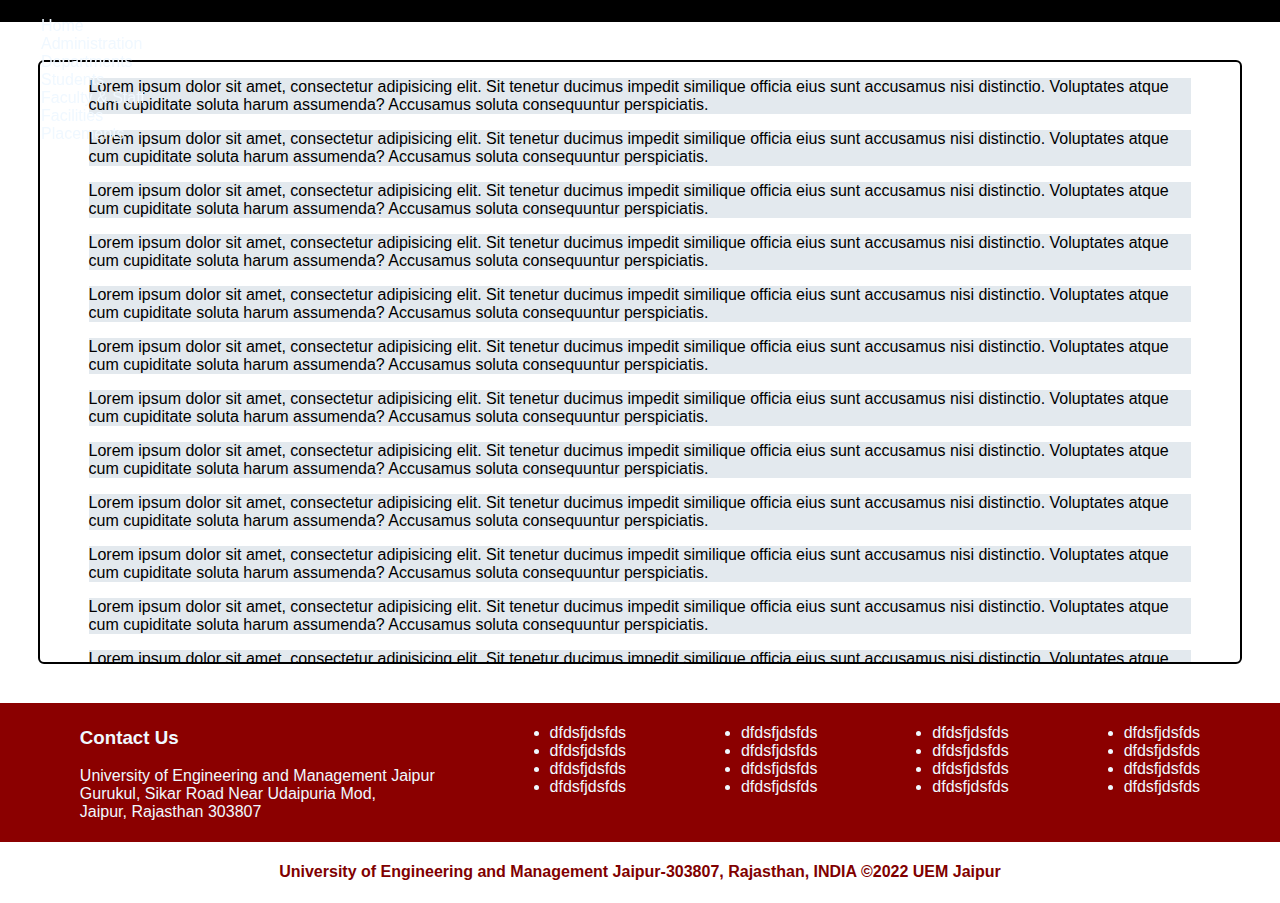
<file: announcement.html>
<!DOCTYPE html>
<html lang="en">
<head>
    <meta charset="UTF-8">
    <meta http-equiv="X-UA-Compatible" content="IE=edge">
    <meta name="viewport" content="width=device-width, initial-scale=1.0">
    <title>Announcements | University of Engineering and Management</title>
    <link rel="stylesheet" href="css/style.css">
</head>
<body>
    <nav>
        <ul>
            <li>Home</li>
            <li>Administration</li>
            <li>Departments</li>
            <li>Students</li>
            <li>Faculty & Staff</li>
            <li>Facilities</li>
            <li>Placements</li>
        </ul>
    </nav>
    <div class="notice-page-body">
        <div class="announ-body">
            <div class="notice-card">
                <p>Lorem ipsum dolor sit amet, consectetur adipisicing elit. Sit tenetur ducimus impedit similique officia eius sunt accusamus nisi distinctio. Voluptates atque cum cupiditate soluta harum assumenda? Accusamus soluta consequuntur perspiciatis.</p>
            </div>
            <div class="notice-card">
                <p>Lorem ipsum dolor sit amet, consectetur adipisicing elit. Sit tenetur ducimus impedit similique officia eius sunt accusamus nisi distinctio. Voluptates atque cum cupiditate soluta harum assumenda? Accusamus soluta consequuntur perspiciatis.</p>
            </div>
            <div class="notice-card">
                <p>Lorem ipsum dolor sit amet, consectetur adipisicing elit. Sit tenetur ducimus impedit similique officia eius sunt accusamus nisi distinctio. Voluptates atque cum cupiditate soluta harum assumenda? Accusamus soluta consequuntur perspiciatis.</p>
            </div>
            <div class="notice-card">
                <p>Lorem ipsum dolor sit amet, consectetur adipisicing elit. Sit tenetur ducimus impedit similique officia eius sunt accusamus nisi distinctio. Voluptates atque cum cupiditate soluta harum assumenda? Accusamus soluta consequuntur perspiciatis.</p>
            </div>
            <div class="notice-card">
                <p>Lorem ipsum dolor sit amet, consectetur adipisicing elit. Sit tenetur ducimus impedit similique officia eius sunt accusamus nisi distinctio. Voluptates atque cum cupiditate soluta harum assumenda? Accusamus soluta consequuntur perspiciatis.</p>
            </div>
            <div class="notice-card">
                <p>Lorem ipsum dolor sit amet, consectetur adipisicing elit. Sit tenetur ducimus impedit similique officia eius sunt accusamus nisi distinctio. Voluptates atque cum cupiditate soluta harum assumenda? Accusamus soluta consequuntur perspiciatis.</p>
            </div>
            <div class="notice-card">
                <p>Lorem ipsum dolor sit amet, consectetur adipisicing elit. Sit tenetur ducimus impedit similique officia eius sunt accusamus nisi distinctio. Voluptates atque cum cupiditate soluta harum assumenda? Accusamus soluta consequuntur perspiciatis.</p>
            </div>
            <div class="notice-card">
                <p>Lorem ipsum dolor sit amet, consectetur adipisicing elit. Sit tenetur ducimus impedit similique officia eius sunt accusamus nisi distinctio. Voluptates atque cum cupiditate soluta harum assumenda? Accusamus soluta consequuntur perspiciatis.</p>
            </div>
            <div class="notice-card">
                <p>Lorem ipsum dolor sit amet, consectetur adipisicing elit. Sit tenetur ducimus impedit similique officia eius sunt accusamus nisi distinctio. Voluptates atque cum cupiditate soluta harum assumenda? Accusamus soluta consequuntur perspiciatis.</p>
            </div>
            <div class="notice-card">
                <p>Lorem ipsum dolor sit amet, consectetur adipisicing elit. Sit tenetur ducimus impedit similique officia eius sunt accusamus nisi distinctio. Voluptates atque cum cupiditate soluta harum assumenda? Accusamus soluta consequuntur perspiciatis.</p>
            </div>
            <div class="notice-card">
                <p>Lorem ipsum dolor sit amet, consectetur adipisicing elit. Sit tenetur ducimus impedit similique officia eius sunt accusamus nisi distinctio. Voluptates atque cum cupiditate soluta harum assumenda? Accusamus soluta consequuntur perspiciatis.</p>
            </div>
            <div class="notice-card">
                <p>Lorem ipsum dolor sit amet, consectetur adipisicing elit. Sit tenetur ducimus impedit similique officia eius sunt accusamus nisi distinctio. Voluptates atque cum cupiditate soluta harum assumenda? Accusamus soluta consequuntur perspiciatis.</p>
            </div>
            <div class="notice-card">
                <p>Lorem ipsum dolor sit amet, consectetur adipisicing elit. Sit tenetur ducimus impedit similique officia eius sunt accusamus nisi distinctio. Voluptates atque cum cupiditate soluta harum assumenda? Accusamus soluta consequuntur perspiciatis.</p>
            </div>
            <div class="notice-card">
                <p>Lorem ipsum dolor sit amet, consectetur adipisicing elit. Sit tenetur ducimus impedit similique officia eius sunt accusamus nisi distinctio. Voluptates atque cum cupiditate soluta harum assumenda? Accusamus soluta consequuntur perspiciatis.</p>
            </div>
            <div class="notice-card">
                <p>Lorem ipsum dolor sit amet, consectetur adipisicing elit. Sit tenetur ducimus impedit similique officia eius sunt accusamus nisi distinctio. Voluptates atque cum cupiditate soluta harum assumenda? Accusamus soluta consequuntur perspiciatis.</p>
            </div>
            <div class="notice-card">
                <p>Lorem ipsum dolor sit amet, consectetur adipisicing elit. Sit tenetur ducimus impedit similique officia eius sunt accusamus nisi distinctio. Voluptates atque cum cupiditate soluta harum assumenda? Accusamus soluta consequuntur perspiciatis.</p>
            </div>
            <div class="notice-card">
                <p>Lorem ipsum dolor sit amet, consectetur adipisicing elit. Sit tenetur ducimus impedit similique officia eius sunt accusamus nisi distinctio. Voluptates atque cum cupiditate soluta harum assumenda? Accusamus soluta consequuntur perspiciatis.</p>
            </div>
            <div class="notice-card">
                <p>Lorem ipsum dolor sit amet, consectetur adipisicing elit. Sit tenetur ducimus impedit similique officia eius sunt accusamus nisi distinctio. Voluptates atque cum cupiditate soluta harum assumenda? Accusamus soluta consequuntur perspiciatis.</p>
            </div>
            <div class="notice-card">
                <p>Lorem ipsum dolor sit amet, consectetur adipisicing elit. Sit tenetur ducimus impedit similique officia eius sunt accusamus nisi distinctio. Voluptates atque cum cupiditate soluta harum assumenda? Accusamus soluta consequuntur perspiciatis.</p>
            </div>
            <div class="notice-card">
                <p>Lorem ipsum dolor sit amet, consectetur adipisicing elit. Sit tenetur ducimus impedit similique officia eius sunt accusamus nisi distinctio. Voluptates atque cum cupiditate soluta harum assumenda? Accusamus soluta consequuntur perspiciatis.</p>
            </div>
        </div>
    </div>

    <div class="footer">
        <div>
            <h3>Contact Us</h3>
            <p>University of Engineering and Management Jaipur<br>Gurukul, Sikar Road Near Udaipuria Mod,<br> Jaipur, Rajasthan 303807</p>
        </div>
        <div>
            <ul>
                <li>dfdsfjdsfds</li>
                <li>dfdsfjdsfds</li>
                <li>dfdsfjdsfds</li>
                <li>dfdsfjdsfds</li>
            </ul>
        </div>
        <div>
            <ul>
                <li>dfdsfjdsfds</li>
                <li>dfdsfjdsfds</li>
                <li>dfdsfjdsfds</li>
                <li>dfdsfjdsfds</li>
            </ul>
        </div>
        <div>
            <ul>
                <li>dfdsfjdsfds</li>
                <li>dfdsfjdsfds</li>
                <li>dfdsfjdsfds</li>
                <li>dfdsfjdsfds</li>
            </ul>
        </div>
        <div>
            <ul>
                <li>dfdsfjdsfds</li>
                <li>dfdsfjdsfds</li>
                <li>dfdsfjdsfds</li>
                <li>dfdsfjdsfds</li>
            </ul>
        </div>
    </div>
    <footer>
        <h4>University of Engineering and Management Jaipur-303807, Rajasthan, INDIA ©2022 UEM Jaipur</h4>
    </footer>
    
</body>
</html>
</file>
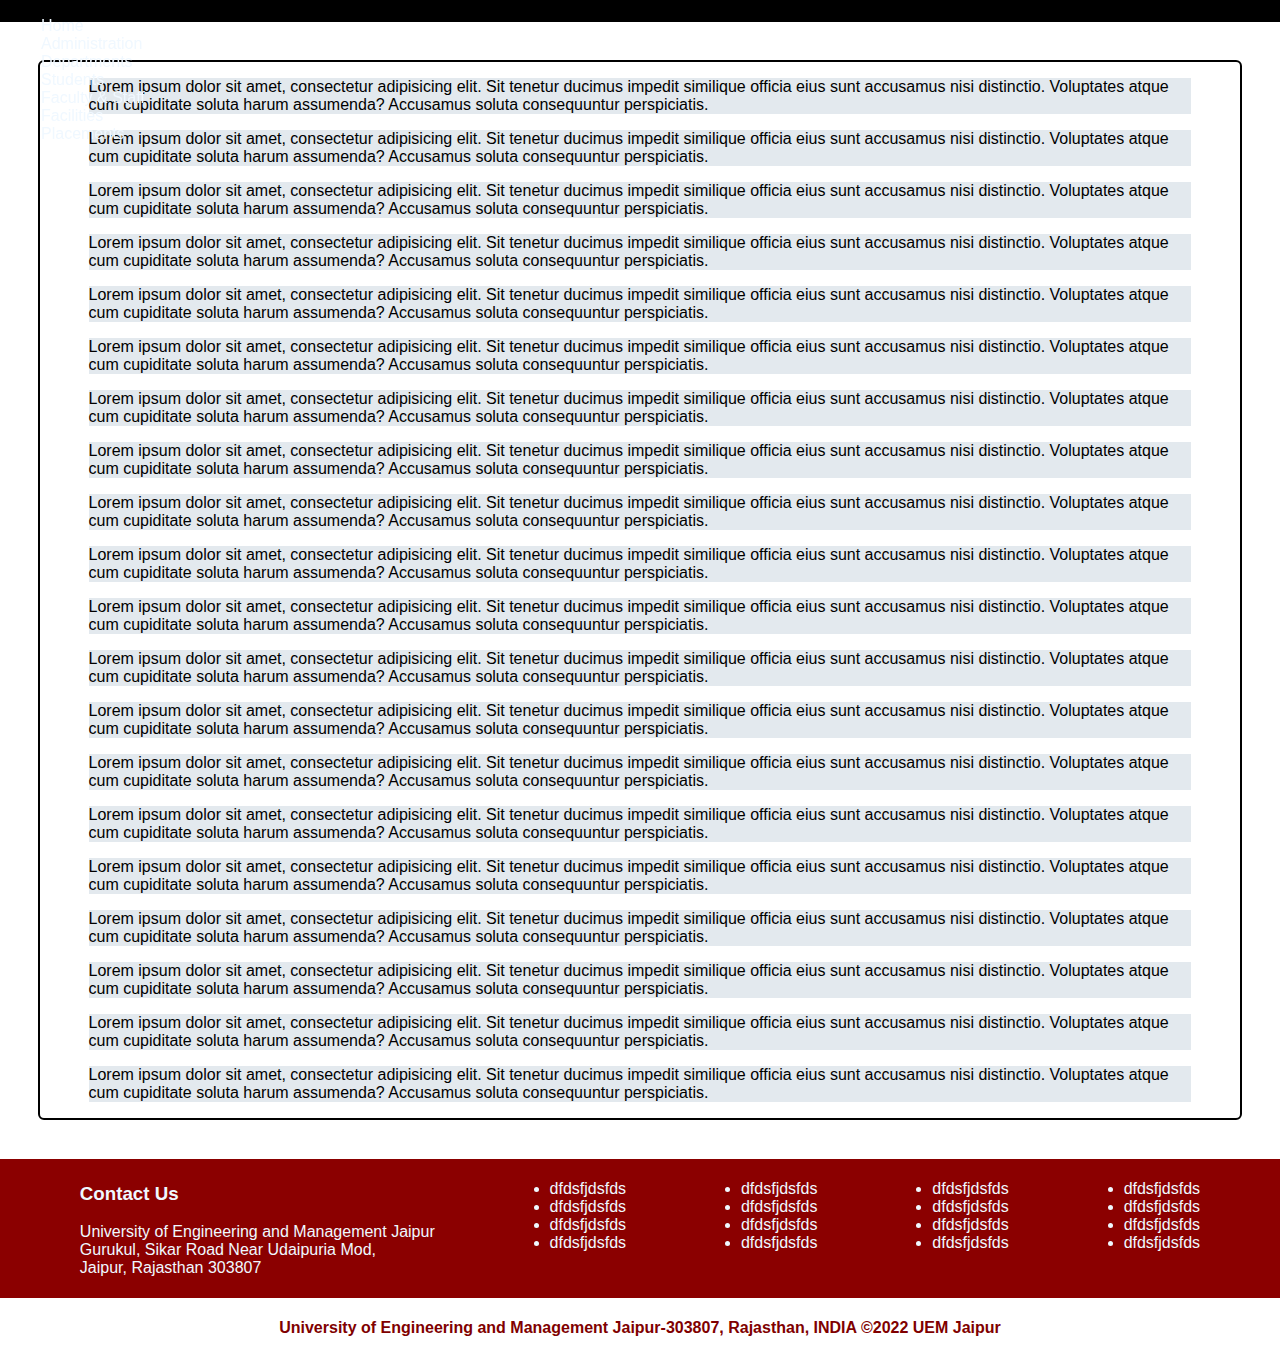
<file: events.html>
<!DOCTYPE html>
<html lang="en">
<head>
    <meta charset="UTF-8">
    <meta http-equiv="X-UA-Compatible" content="IE=edge">
    <meta name="viewport" content="width=device-width, initial-scale=1.0">
    <title>Events | University of Engineering and Management</title>
    <link rel="stylesheet" href="css/style.css">
</head>
<body>
    <nav>
        <ul>
            <li>Home</li>
            <li>Administration</li>
            <li>Departments</li>
            <li>Students</li>
            <li>Faculty & Staff</li>
            <li>Facilities</li>
            <li>Placements</li>
        </ul>
    </nav>
    <div class="notice-page-body">
        <div class="notice-body">
            <div class="notice-card">
                <p>Lorem ipsum dolor sit amet, consectetur adipisicing elit. Sit tenetur ducimus impedit similique officia eius sunt accusamus nisi distinctio. Voluptates atque cum cupiditate soluta harum assumenda? Accusamus soluta consequuntur perspiciatis.</p>
            </div>
            <div class="notice-card">
                <p>Lorem ipsum dolor sit amet, consectetur adipisicing elit. Sit tenetur ducimus impedit similique officia eius sunt accusamus nisi distinctio. Voluptates atque cum cupiditate soluta harum assumenda? Accusamus soluta consequuntur perspiciatis.</p>
            </div>
            <div class="notice-card">
                <p>Lorem ipsum dolor sit amet, consectetur adipisicing elit. Sit tenetur ducimus impedit similique officia eius sunt accusamus nisi distinctio. Voluptates atque cum cupiditate soluta harum assumenda? Accusamus soluta consequuntur perspiciatis.</p>
            </div>
            <div class="notice-card">
                <p>Lorem ipsum dolor sit amet, consectetur adipisicing elit. Sit tenetur ducimus impedit similique officia eius sunt accusamus nisi distinctio. Voluptates atque cum cupiditate soluta harum assumenda? Accusamus soluta consequuntur perspiciatis.</p>
            </div>
            <div class="notice-card">
                <p>Lorem ipsum dolor sit amet, consectetur adipisicing elit. Sit tenetur ducimus impedit similique officia eius sunt accusamus nisi distinctio. Voluptates atque cum cupiditate soluta harum assumenda? Accusamus soluta consequuntur perspiciatis.</p>
            </div>
            <div class="notice-card">
                <p>Lorem ipsum dolor sit amet, consectetur adipisicing elit. Sit tenetur ducimus impedit similique officia eius sunt accusamus nisi distinctio. Voluptates atque cum cupiditate soluta harum assumenda? Accusamus soluta consequuntur perspiciatis.</p>
            </div>
            <div class="notice-card">
                <p>Lorem ipsum dolor sit amet, consectetur adipisicing elit. Sit tenetur ducimus impedit similique officia eius sunt accusamus nisi distinctio. Voluptates atque cum cupiditate soluta harum assumenda? Accusamus soluta consequuntur perspiciatis.</p>
            </div>
            <div class="notice-card">
                <p>Lorem ipsum dolor sit amet, consectetur adipisicing elit. Sit tenetur ducimus impedit similique officia eius sunt accusamus nisi distinctio. Voluptates atque cum cupiditate soluta harum assumenda? Accusamus soluta consequuntur perspiciatis.</p>
            </div>
            <div class="notice-card">
                <p>Lorem ipsum dolor sit amet, consectetur adipisicing elit. Sit tenetur ducimus impedit similique officia eius sunt accusamus nisi distinctio. Voluptates atque cum cupiditate soluta harum assumenda? Accusamus soluta consequuntur perspiciatis.</p>
            </div>
            <div class="notice-card">
                <p>Lorem ipsum dolor sit amet, consectetur adipisicing elit. Sit tenetur ducimus impedit similique officia eius sunt accusamus nisi distinctio. Voluptates atque cum cupiditate soluta harum assumenda? Accusamus soluta consequuntur perspiciatis.</p>
            </div>
            <div class="notice-card">
                <p>Lorem ipsum dolor sit amet, consectetur adipisicing elit. Sit tenetur ducimus impedit similique officia eius sunt accusamus nisi distinctio. Voluptates atque cum cupiditate soluta harum assumenda? Accusamus soluta consequuntur perspiciatis.</p>
            </div>
            <div class="notice-card">
                <p>Lorem ipsum dolor sit amet, consectetur adipisicing elit. Sit tenetur ducimus impedit similique officia eius sunt accusamus nisi distinctio. Voluptates atque cum cupiditate soluta harum assumenda? Accusamus soluta consequuntur perspiciatis.</p>
            </div>
            <div class="notice-card">
                <p>Lorem ipsum dolor sit amet, consectetur adipisicing elit. Sit tenetur ducimus impedit similique officia eius sunt accusamus nisi distinctio. Voluptates atque cum cupiditate soluta harum assumenda? Accusamus soluta consequuntur perspiciatis.</p>
            </div>
            <div class="notice-card">
                <p>Lorem ipsum dolor sit amet, consectetur adipisicing elit. Sit tenetur ducimus impedit similique officia eius sunt accusamus nisi distinctio. Voluptates atque cum cupiditate soluta harum assumenda? Accusamus soluta consequuntur perspiciatis.</p>
            </div>
            <div class="notice-card">
                <p>Lorem ipsum dolor sit amet, consectetur adipisicing elit. Sit tenetur ducimus impedit similique officia eius sunt accusamus nisi distinctio. Voluptates atque cum cupiditate soluta harum assumenda? Accusamus soluta consequuntur perspiciatis.</p>
            </div>
            <div class="notice-card">
                <p>Lorem ipsum dolor sit amet, consectetur adipisicing elit. Sit tenetur ducimus impedit similique officia eius sunt accusamus nisi distinctio. Voluptates atque cum cupiditate soluta harum assumenda? Accusamus soluta consequuntur perspiciatis.</p>
            </div>
            <div class="notice-card">
                <p>Lorem ipsum dolor sit amet, consectetur adipisicing elit. Sit tenetur ducimus impedit similique officia eius sunt accusamus nisi distinctio. Voluptates atque cum cupiditate soluta harum assumenda? Accusamus soluta consequuntur perspiciatis.</p>
            </div>
            <div class="notice-card">
                <p>Lorem ipsum dolor sit amet, consectetur adipisicing elit. Sit tenetur ducimus impedit similique officia eius sunt accusamus nisi distinctio. Voluptates atque cum cupiditate soluta harum assumenda? Accusamus soluta consequuntur perspiciatis.</p>
            </div>
            <div class="notice-card">
                <p>Lorem ipsum dolor sit amet, consectetur adipisicing elit. Sit tenetur ducimus impedit similique officia eius sunt accusamus nisi distinctio. Voluptates atque cum cupiditate soluta harum assumenda? Accusamus soluta consequuntur perspiciatis.</p>
            </div>
            <div class="notice-card">
                <p>Lorem ipsum dolor sit amet, consectetur adipisicing elit. Sit tenetur ducimus impedit similique officia eius sunt accusamus nisi distinctio. Voluptates atque cum cupiditate soluta harum assumenda? Accusamus soluta consequuntur perspiciatis.</p>
            </div>
        </div>
    </div>

    <div class="footer">
        <div>
            <h3>Contact Us</h3>
            <p>University of Engineering and Management Jaipur<br>Gurukul, Sikar Road Near Udaipuria Mod,<br> Jaipur, Rajasthan 303807</p>
        </div>
        <div>
            <ul>
                <li>dfdsfjdsfds</li>
                <li>dfdsfjdsfds</li>
                <li>dfdsfjdsfds</li>
                <li>dfdsfjdsfds</li>
            </ul>
        </div>
        <div>
            <ul>
                <li>dfdsfjdsfds</li>
                <li>dfdsfjdsfds</li>
                <li>dfdsfjdsfds</li>
                <li>dfdsfjdsfds</li>
            </ul>
        </div>
        <div>
            <ul>
                <li>dfdsfjdsfds</li>
                <li>dfdsfjdsfds</li>
                <li>dfdsfjdsfds</li>
                <li>dfdsfjdsfds</li>
            </ul>
        </div>
        <div>
            <ul>
                <li>dfdsfjdsfds</li>
                <li>dfdsfjdsfds</li>
                <li>dfdsfjdsfds</li>
                <li>dfdsfjdsfds</li>
            </ul>
        </div>
    </div>
    <footer>
        <h4>University of Engineering and Management Jaipur-303807, Rajasthan, INDIA ©2022 UEM Jaipur</h4>
    </footer>
    
</body>
</html>
</file>
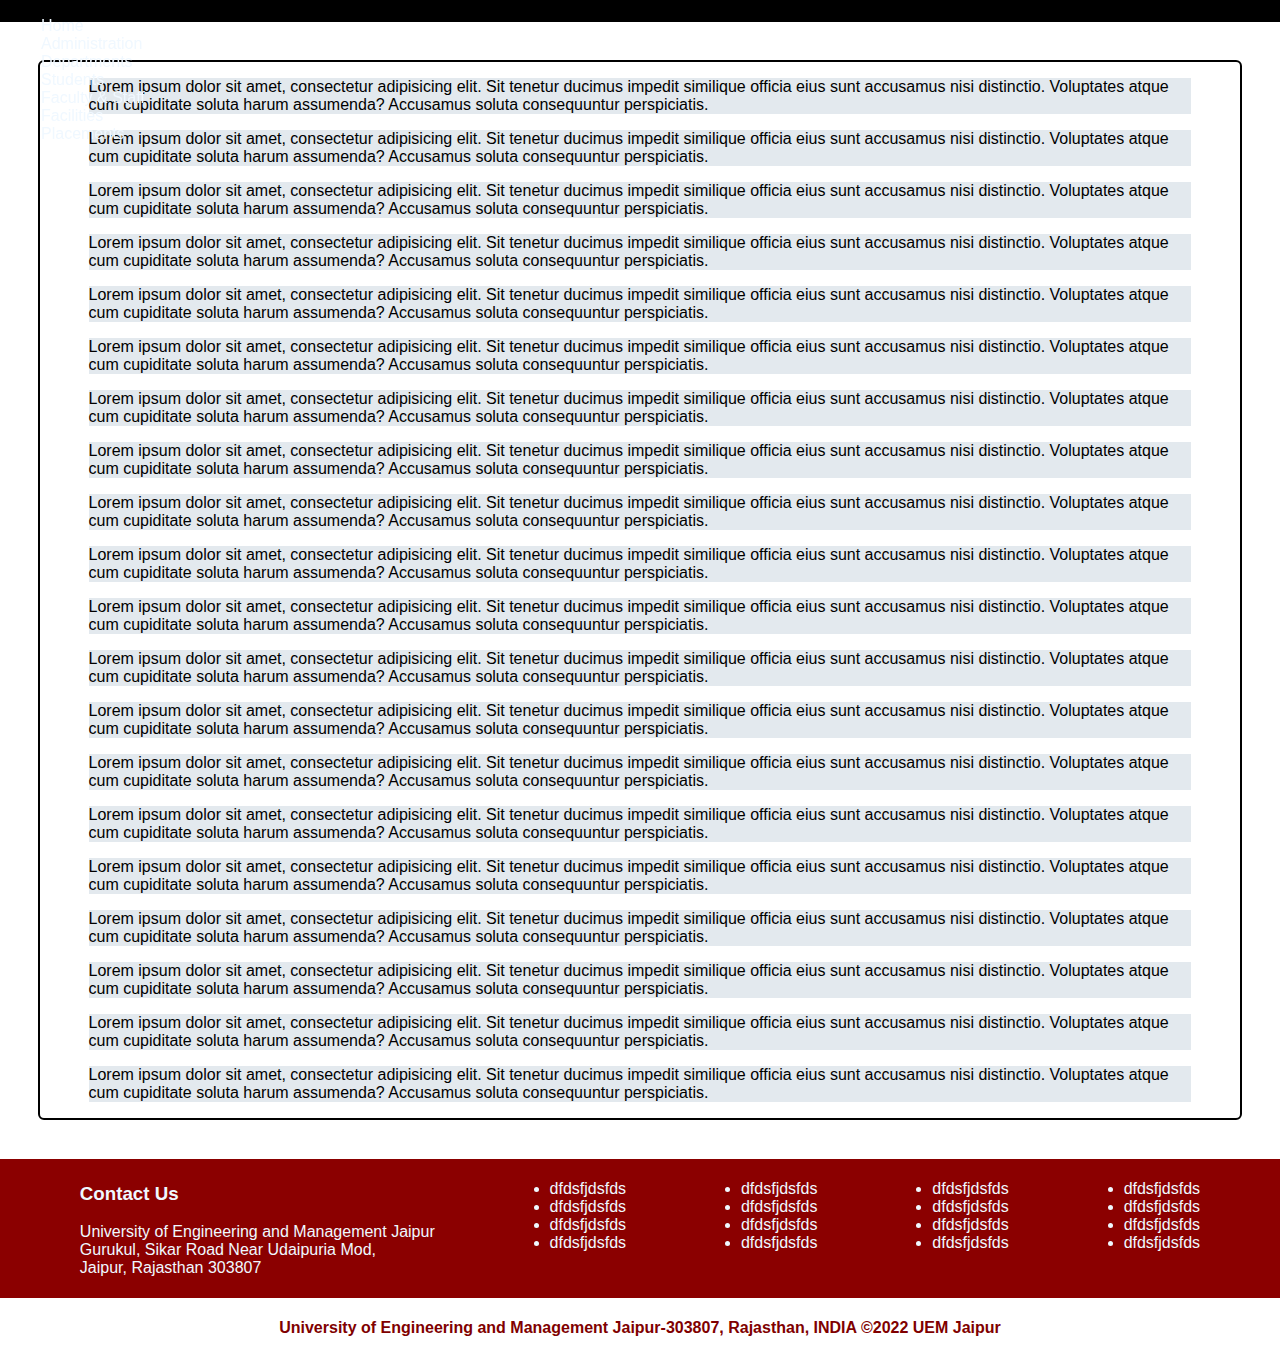
<file: notice.html>
<!DOCTYPE html>
<html lang="en">
<head>
    <meta charset="UTF-8">
    <meta http-equiv="X-UA-Compatible" content="IE=edge">
    <meta name="viewport" content="width=device-width, initial-scale=1.0">
    <title>Notice | University of Engineering and Management</title>
    <link rel="stylesheet" href="css/style.css">
</head>
<body>
    <nav>
        <ul>
            <li>Home</li>
            <li>Administration</li>
            <li>Departments</li>
            <li>Students</li>
            <li>Faculty & Staff</li>
            <li>Facilities</li>
            <li>Placements</li>
        </ul>
    </nav>
    <div class="notice-page-body">
        <div class="notice-body">
            <div class="notice-card">
                <p>Lorem ipsum dolor sit amet, consectetur adipisicing elit. Sit tenetur ducimus impedit similique officia eius sunt accusamus nisi distinctio. Voluptates atque cum cupiditate soluta harum assumenda? Accusamus soluta consequuntur perspiciatis.</p>
            </div>
            <div class="notice-card">
                <p>Lorem ipsum dolor sit amet, consectetur adipisicing elit. Sit tenetur ducimus impedit similique officia eius sunt accusamus nisi distinctio. Voluptates atque cum cupiditate soluta harum assumenda? Accusamus soluta consequuntur perspiciatis.</p>
            </div>
            <div class="notice-card">
                <p>Lorem ipsum dolor sit amet, consectetur adipisicing elit. Sit tenetur ducimus impedit similique officia eius sunt accusamus nisi distinctio. Voluptates atque cum cupiditate soluta harum assumenda? Accusamus soluta consequuntur perspiciatis.</p>
            </div>
            <div class="notice-card">
                <p>Lorem ipsum dolor sit amet, consectetur adipisicing elit. Sit tenetur ducimus impedit similique officia eius sunt accusamus nisi distinctio. Voluptates atque cum cupiditate soluta harum assumenda? Accusamus soluta consequuntur perspiciatis.</p>
            </div>
            <div class="notice-card">
                <p>Lorem ipsum dolor sit amet, consectetur adipisicing elit. Sit tenetur ducimus impedit similique officia eius sunt accusamus nisi distinctio. Voluptates atque cum cupiditate soluta harum assumenda? Accusamus soluta consequuntur perspiciatis.</p>
            </div>
            <div class="notice-card">
                <p>Lorem ipsum dolor sit amet, consectetur adipisicing elit. Sit tenetur ducimus impedit similique officia eius sunt accusamus nisi distinctio. Voluptates atque cum cupiditate soluta harum assumenda? Accusamus soluta consequuntur perspiciatis.</p>
            </div>
            <div class="notice-card">
                <p>Lorem ipsum dolor sit amet, consectetur adipisicing elit. Sit tenetur ducimus impedit similique officia eius sunt accusamus nisi distinctio. Voluptates atque cum cupiditate soluta harum assumenda? Accusamus soluta consequuntur perspiciatis.</p>
            </div>
            <div class="notice-card">
                <p>Lorem ipsum dolor sit amet, consectetur adipisicing elit. Sit tenetur ducimus impedit similique officia eius sunt accusamus nisi distinctio. Voluptates atque cum cupiditate soluta harum assumenda? Accusamus soluta consequuntur perspiciatis.</p>
            </div>
            <div class="notice-card">
                <p>Lorem ipsum dolor sit amet, consectetur adipisicing elit. Sit tenetur ducimus impedit similique officia eius sunt accusamus nisi distinctio. Voluptates atque cum cupiditate soluta harum assumenda? Accusamus soluta consequuntur perspiciatis.</p>
            </div>
            <div class="notice-card">
                <p>Lorem ipsum dolor sit amet, consectetur adipisicing elit. Sit tenetur ducimus impedit similique officia eius sunt accusamus nisi distinctio. Voluptates atque cum cupiditate soluta harum assumenda? Accusamus soluta consequuntur perspiciatis.</p>
            </div>
            <div class="notice-card">
                <p>Lorem ipsum dolor sit amet, consectetur adipisicing elit. Sit tenetur ducimus impedit similique officia eius sunt accusamus nisi distinctio. Voluptates atque cum cupiditate soluta harum assumenda? Accusamus soluta consequuntur perspiciatis.</p>
            </div>
            <div class="notice-card">
                <p>Lorem ipsum dolor sit amet, consectetur adipisicing elit. Sit tenetur ducimus impedit similique officia eius sunt accusamus nisi distinctio. Voluptates atque cum cupiditate soluta harum assumenda? Accusamus soluta consequuntur perspiciatis.</p>
            </div>
            <div class="notice-card">
                <p>Lorem ipsum dolor sit amet, consectetur adipisicing elit. Sit tenetur ducimus impedit similique officia eius sunt accusamus nisi distinctio. Voluptates atque cum cupiditate soluta harum assumenda? Accusamus soluta consequuntur perspiciatis.</p>
            </div>
            <div class="notice-card">
                <p>Lorem ipsum dolor sit amet, consectetur adipisicing elit. Sit tenetur ducimus impedit similique officia eius sunt accusamus nisi distinctio. Voluptates atque cum cupiditate soluta harum assumenda? Accusamus soluta consequuntur perspiciatis.</p>
            </div>
            <div class="notice-card">
                <p>Lorem ipsum dolor sit amet, consectetur adipisicing elit. Sit tenetur ducimus impedit similique officia eius sunt accusamus nisi distinctio. Voluptates atque cum cupiditate soluta harum assumenda? Accusamus soluta consequuntur perspiciatis.</p>
            </div>
            <div class="notice-card">
                <p>Lorem ipsum dolor sit amet, consectetur adipisicing elit. Sit tenetur ducimus impedit similique officia eius sunt accusamus nisi distinctio. Voluptates atque cum cupiditate soluta harum assumenda? Accusamus soluta consequuntur perspiciatis.</p>
            </div>
            <div class="notice-card">
                <p>Lorem ipsum dolor sit amet, consectetur adipisicing elit. Sit tenetur ducimus impedit similique officia eius sunt accusamus nisi distinctio. Voluptates atque cum cupiditate soluta harum assumenda? Accusamus soluta consequuntur perspiciatis.</p>
            </div>
            <div class="notice-card">
                <p>Lorem ipsum dolor sit amet, consectetur adipisicing elit. Sit tenetur ducimus impedit similique officia eius sunt accusamus nisi distinctio. Voluptates atque cum cupiditate soluta harum assumenda? Accusamus soluta consequuntur perspiciatis.</p>
            </div>
            <div class="notice-card">
                <p>Lorem ipsum dolor sit amet, consectetur adipisicing elit. Sit tenetur ducimus impedit similique officia eius sunt accusamus nisi distinctio. Voluptates atque cum cupiditate soluta harum assumenda? Accusamus soluta consequuntur perspiciatis.</p>
            </div>
            <div class="notice-card">
                <p>Lorem ipsum dolor sit amet, consectetur adipisicing elit. Sit tenetur ducimus impedit similique officia eius sunt accusamus nisi distinctio. Voluptates atque cum cupiditate soluta harum assumenda? Accusamus soluta consequuntur perspiciatis.</p>
            </div>
        </div>
    </div>

    <div class="footer">
        <div>
            <h3>Contact Us</h3>
            <p>University of Engineering and Management Jaipur<br>Gurukul, Sikar Road Near Udaipuria Mod,<br> Jaipur, Rajasthan 303807</p>
        </div>
        <div>
            <ul>
                <li>dfdsfjdsfds</li>
                <li>dfdsfjdsfds</li>
                <li>dfdsfjdsfds</li>
                <li>dfdsfjdsfds</li>
            </ul>
        </div>
        <div>
            <ul>
                <li>dfdsfjdsfds</li>
                <li>dfdsfjdsfds</li>
                <li>dfdsfjdsfds</li>
                <li>dfdsfjdsfds</li>
            </ul>
        </div>
        <div>
            <ul>
                <li>dfdsfjdsfds</li>
                <li>dfdsfjdsfds</li>
                <li>dfdsfjdsfds</li>
                <li>dfdsfjdsfds</li>
            </ul>
        </div>
        <div>
            <ul>
                <li>dfdsfjdsfds</li>
                <li>dfdsfjdsfds</li>
                <li>dfdsfjdsfds</li>
                <li>dfdsfjdsfds</li>
            </ul>
        </div>
    </div>
    <footer>
        <h4>University of Engineering and Management Jaipur-303807, Rajasthan, INDIA ©2022 UEM Jaipur</h4>
    </footer>
    
</body>
</html>
</file>
<file: css/style.css>
body{
    margin: 0px;
    font-family: Arial, Helvetica, sans-serif;
}

nav{
    position: sticky;
    top:0%;
    background-color: black;
    color: aliceblue;
    padding: 1px;
}
.nav-container{
    display: flex;
    justify-content: space-evenly;
}
nav ul li{
    display: block;
}
.image-main{
    padding: 0px 16vw;
}
.img-wdget{
    position: relative;
    width: 80%;
    bottom:41px;
    left: 10%;
    display: flex;
    justify-content: space-between;
}
.img-wdget div{
    width:20%;
    height: 60px;
    background-color: black;
    color: aliceblue;
    text-align: center;
}

.below-img{
    display: flex;
    padding: 3px;
}
.notice-img ul{
    height: 175px;
    overflow-y: scroll;
}
.notice-img ul::-webkit-scrollbar {
    display: none;
  }
.research-home{
    padding: 5px;
    background-color: darkgray;
    height: 225px;
}
.res-container{
    display: flex;
    justify-content: space-evenly;
}
.gallery{
    height: 400px;
    background-color: aqua;
}

.footer{
    color: aliceblue;
    background-color: darkred;
    padding:5px;
    display: flex;
    justify-content: space-evenly;
}
footer{
    color: maroon;
    text-align: center;
}
.notice-page-body{
    padding: 3% 3%;
}
.notice-body{
    border-radius: 6px;
    border: 2px solid black;
    padding: 0% 4%;
}
.notice-card{
    background-color: rgb(227, 233, 238);
}
.announ-body{
    border-radius: 6px;
    border: 2px solid black;
    padding: 0% 4%;
    overflow-y: scroll;
    height: 600px;
}
.announ-body::-webkit-scrollbar {
    display: none;
  }
.opp{
    display: none;
}
nav:hover{
    height: 20px;
}
.nav-home{
    width: 150px;
}

.nav-home a{
    color: wheat;
    cursor: pointer;
    text-decoration: none;
}

.nav-home:hover .opp{
    border: 2px solid black;
    display: block;
    background-color: aliceblue;
    color: black;
}

.frame{
    margin: 5% 9%;
    border: 1px solid gray;
    width: 80%;
    height: 600px;
}

.page-menu{
    background-color: chocolate;
    color: aliceblue;
    position: relative;
    top: 30%;
    left: -5%;
    width: 120px;
}
</file>
